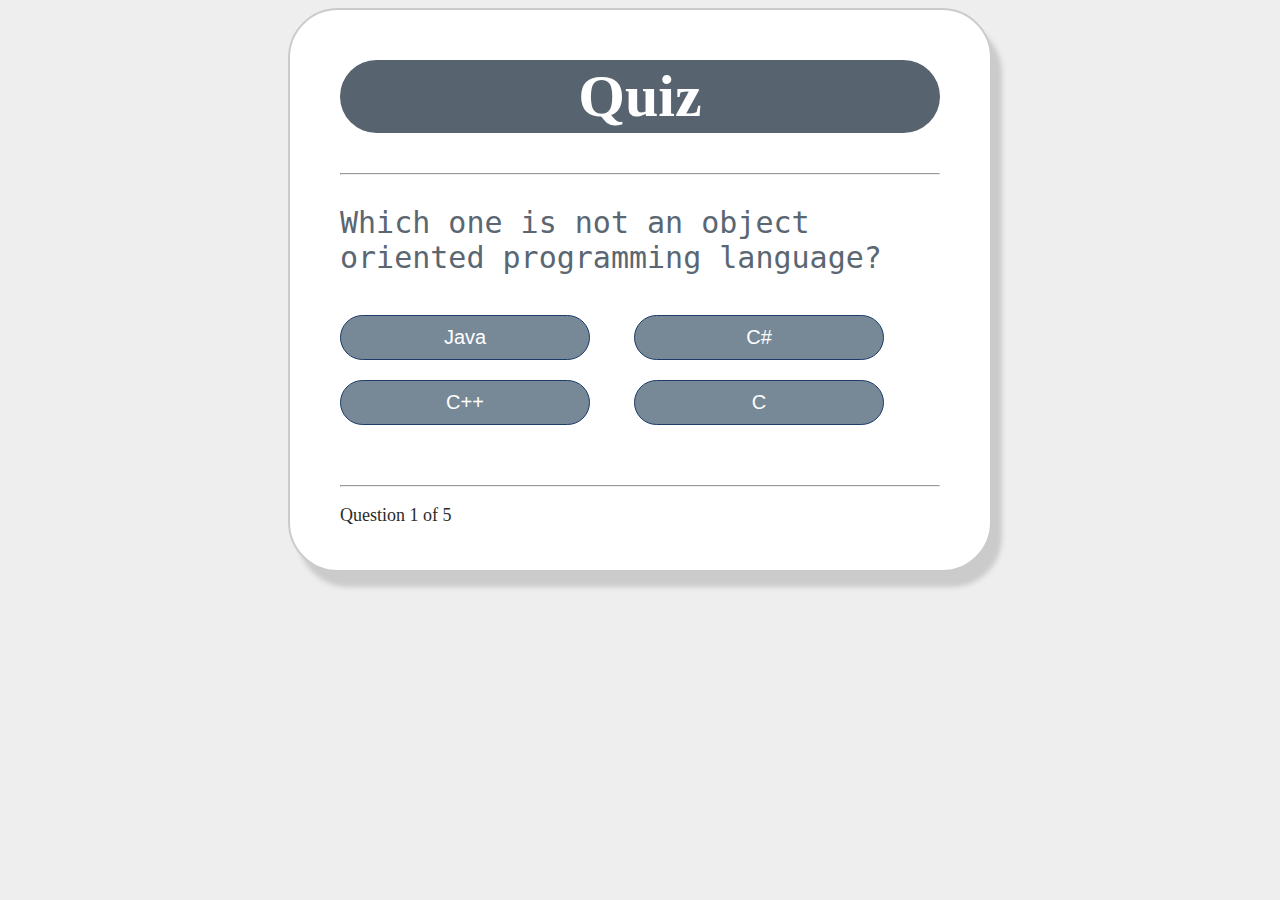
<file: quiz2/index.html>
<!DOCTYPE html>
<html>
<head lang="en">
    <meta charset="UTF-8">
    <title>Quiz</title>
    <link rel="stylesheet" type="text/css" href="/quiz2/style.css">
</head>
<body>
    <div class="grid">
        <div id="quiz">
            <h1>Quiz</h1>
            <hr style="margin-bottom: 20px">

            <p id="question"></p>

            <div class="buttons">
                <button id="btn0"><span id="choice0"></span></button>
                <button id="btn1"><span id="choice1"></span></button>
                <button id="btn2"><span id="choice2"></span></button>
                <button id="btn3"><span id="choice3"></span></button>
            </div>

            <hr style="margin-top: 50px">
            <footer>
                <p id="progress">Question x of y</p>
            </footer>
        </div>
    </div>

<script src="/quiz2/quiz.js"></script>
<script src="/quiz2/question.js"></script>
<script src="/quiz2/app.js"></script>
</body>
</html>
</file>
<file: quiz2/style.css>
body {
    background-color: #eeeeee;
}

.grid {
    width: 600px;
    height: 500px;
    margin: 0 auto;
    background-color: #fff;
    padding: 10px 50px 50px 50px;
    border-radius: 50px;
    border: 2px solid #cbcbcb;
    box-shadow: 10px 15px 5px #cbcbcb;
}

.grid h1 {
    font-family: "sans-serif";
    background-color: #57636e;
    font-size: 60px;
    text-align: center;
    color: #ffffff;
    padding: 2px 0px;
    border-radius: 50px;
}

#score {
    color: #5A6772;
    text-align: center;
    font-size: 30px;
}

.grid #question {
    font-family: "monospace";
    font-size: 30px;
    color: #5A6772;
}

.buttons {
    margin-top: 30px;
}

#btn0, #btn1, #btn2, #btn3 {
    background-color: #778897;
    width: 250px;
    font-size: 20px;
    color: #fff;
    border: 1px solid #1D3C6A;
    border-radius: 50px;
    margin: 10px 40px 10px 0px;
    padding: 10px 10px;
}

#btn0:hover, #btn1:hover, #btn2:hover, #btn3:hover {
    cursor: pointer;
    background-color: #57636e;
}

#btn0:focus, #btn1:focus, #btn2:focus, #btn3:focus {
    outline: 0;
}

#progress {
    color: #2b2b2b;
    font-size: 18px;
}
</file>
